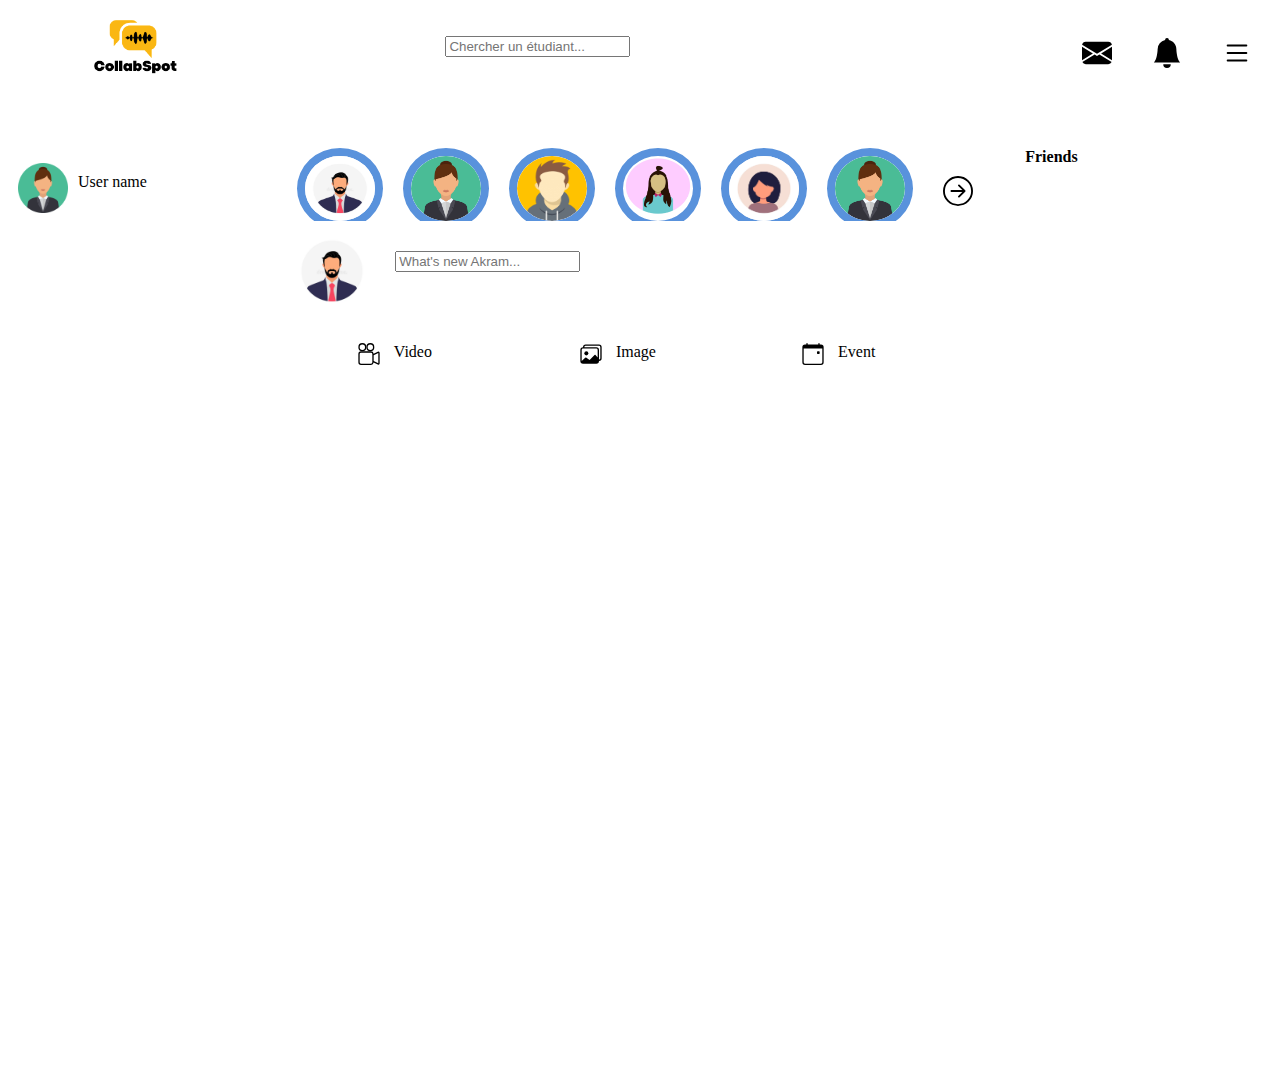
<file: desing/index.html>
<!DOCTYPE html>
<html lang="en">
<head>
    <meta charset="UTF-8">
    <meta name="viewport" content="width=device-width, initial-scale=1.0">
    <link href="https://cdn.jsdelivr.net/npm/bootstrap@5.2.3/dist/css/bootstrap.min.css" rel="stylesheet"
    integrity="sha384-rbsA2VBKQhggwzxH7pPCaAqO46MgnOM80zW1RWuH61DGLwZJEdK2Kadq2F9CUG65" crossorigin="anonymous">
  <script src="https://cdn.jsdelivr.net/npm/bootstrap@5.2.3/dist/js/bootstrap.bundle.min.js"
    integrity="sha384-kenU1KFdBIe4zVF0s0G1M5b4hcpxyD9F7jL+jjXkk+Q2h455rYXK/7HAuoJl+0I4"
    crossorigin="anonymous"></script>
    <link rel="stylesheet" href="style.css">
    <title>Document</title>
</head>
<body>
    <nav class="shadow p-3 mb-5 bg-white rounded">
        
        <div  class="nav-content"id="logo" ><img src="../assets/icons/CollabSpot-removebg-preview.png" width="150px" height="150px"></div>
        <div class="nav-content" id="barre-rech"> <input class="form-control me-2" type="search" placeholder="Chercher un étudiant..." aria-label="Search" id="search_etud"></div>
        <div  class="nav-content"id="icons">
            <div><img src="../assets/icons/envelope-fill.svg"></div>
            <div><img src="../assets/icons/bell-fill.svg"></div>
            <div><img src="../assets/icons/list.svg"></div>
        </div>
    </nav>
    <section>
        <div  class="inner-section shadow p-3 mb-5 bg-white rounded" id="user" >
           <img src="../assets/icons/profile1.png"><span>User name</span>
        </div>
        <div class="inner-section  shadow p-3 mb-5 bg-white rounded" id="user-section"  >
            <div id="amis"class="card" >
                <div><img class="prfile-picture" src="../assets/icons/profile2.png"></div>
                <div><img class="prfile-picture" src="../assets/icons/profile1.png"></div>
                <div><img class="prfile-picture" src="../assets/icons/profile3.png"></div>
                <div><img class="prfile-picture" src="../assets/icons/profile4.png"></div>
                <div><img class="prfile-picture" src="../assets/icons/profile5.png"></div>
                <div><img class="prfile-picture" src="../assets/icons/profile1.png"></div>
               
                <img id="arrow"src="../assets/icons/arrow-right-circle.svg">
            </div>
            <div id="publication" class="card">



                <div id="page-content1">
                    
                        <img id="user-profile"class="profile-picture"width="80px" height="80px" src="../assets/icons/profile2.png">
                 
                    <div id="input"> 
                        <input  class="form-control me-2" type="search" placeholder="What's new Akram..."
                            aria-label="Search" >
                    </div>
                </div>
                <div id="page-content2">
                    <div class="image-profile"><img src="../assets/icons/camera-reels.svg" alt=""> <span>Video</span></div>
                    <div class="image-profile"><img src="../assets/icons/images.svg" alt=""><span>Image </span></div>
                    <div class="image-profile"><img src="../assets/icons/calendar-event.svg" alt="">Event<span></span></div>
                </div>




            </div>
            <div id="page" class="card">
                <div>
                  
                </div>
                <div></div>
            </div>
        </div>
        <div  class="inner-section  shadow p-3 mb-5 bg-white rounded" id="notifications">
            <span ><b >Friends</b></span>
        </div>

    </section>
</body>
</html>
</file>
<file: desing/style.css>
body{
    border: 0;
    padding: 0;
}
nav{
    width: 100%;
    height : 90px;
    border-radius: 6px;
   
    align-items: center;
    display:flex;
    justify-content: space-between;
    gap:60px;
}

#barre-rech {
  
    border-radius: 15px;
    height:35px;
    width:30%;
}
section
{
    display: flex ;
   align-items: center;
   gap:15px;
    margin-top: 50px;
    
}
section div{
    border-radius: 6px;
}
#user{

    width: 20%;
    height: 918px;
    
   
}
#user img{
    width:50px;
    height:50px;
    float: left;
    margin: 15px 0 0 10px;
}
#user span{
    width:100px;
    height:50px;
    float: left;
    margin: 25px 0 0 10px;
    
}
#user-section{

    width: 60%;
    height: 918px;
    display: flex;
    flex-direction: column;
    gap:10px;
    
}
#notifications{
    width: 20%;
    height: 918px;
    

}
#amis{
   
    width: 100%;
    height: 8%;
    display: flex;
    flex-wrap: wrap;
    align-items: center;
    justify-content:center ;
    gap:20px;
    overflow: hidden;
    
}
#amis div img {
    border-radius: 50%;
    border:8px solid #5992DC;
    width: 70px;
    height: 65px;
}
#amis img{
    width:100%;
    height:100%;
    border-radius: 50%;

}
#publication{
   
    width: 100%;
    height: 18%;
    display: flex;
    flex-direction: column;
    
   
}
#page{
    width: 100%;
    height: 70%;
    display: flex;
}
#logo {
    margin-left: 50px;
}
#icons{
    display: flex;
    align-items: center;

}
#icons div{
    width:70px;
    height:30px;
}
#icons img{
    width:70px;
    height:30px;
}
#arrow{
    width: 50px !important;;
    height:30px !important;
    border-radius: 50%;
}
#input {
    width: 80%;
    height:50%;
}

.image-profile
{
    display: flex;
    
    width: 20%;
    align-self: center;
    height: 25%;
   
}
.image-profile img{
    width: 50px;
   
}
#page-content1
{
    display: flex;
    align-items: center;
    align-items: center;
    justify-content: space-evenly;
}
#page-content2
{
    height:200px;
    display: flex;
    justify-content: center;
    justify-content: space-evenly;
}
</file>
